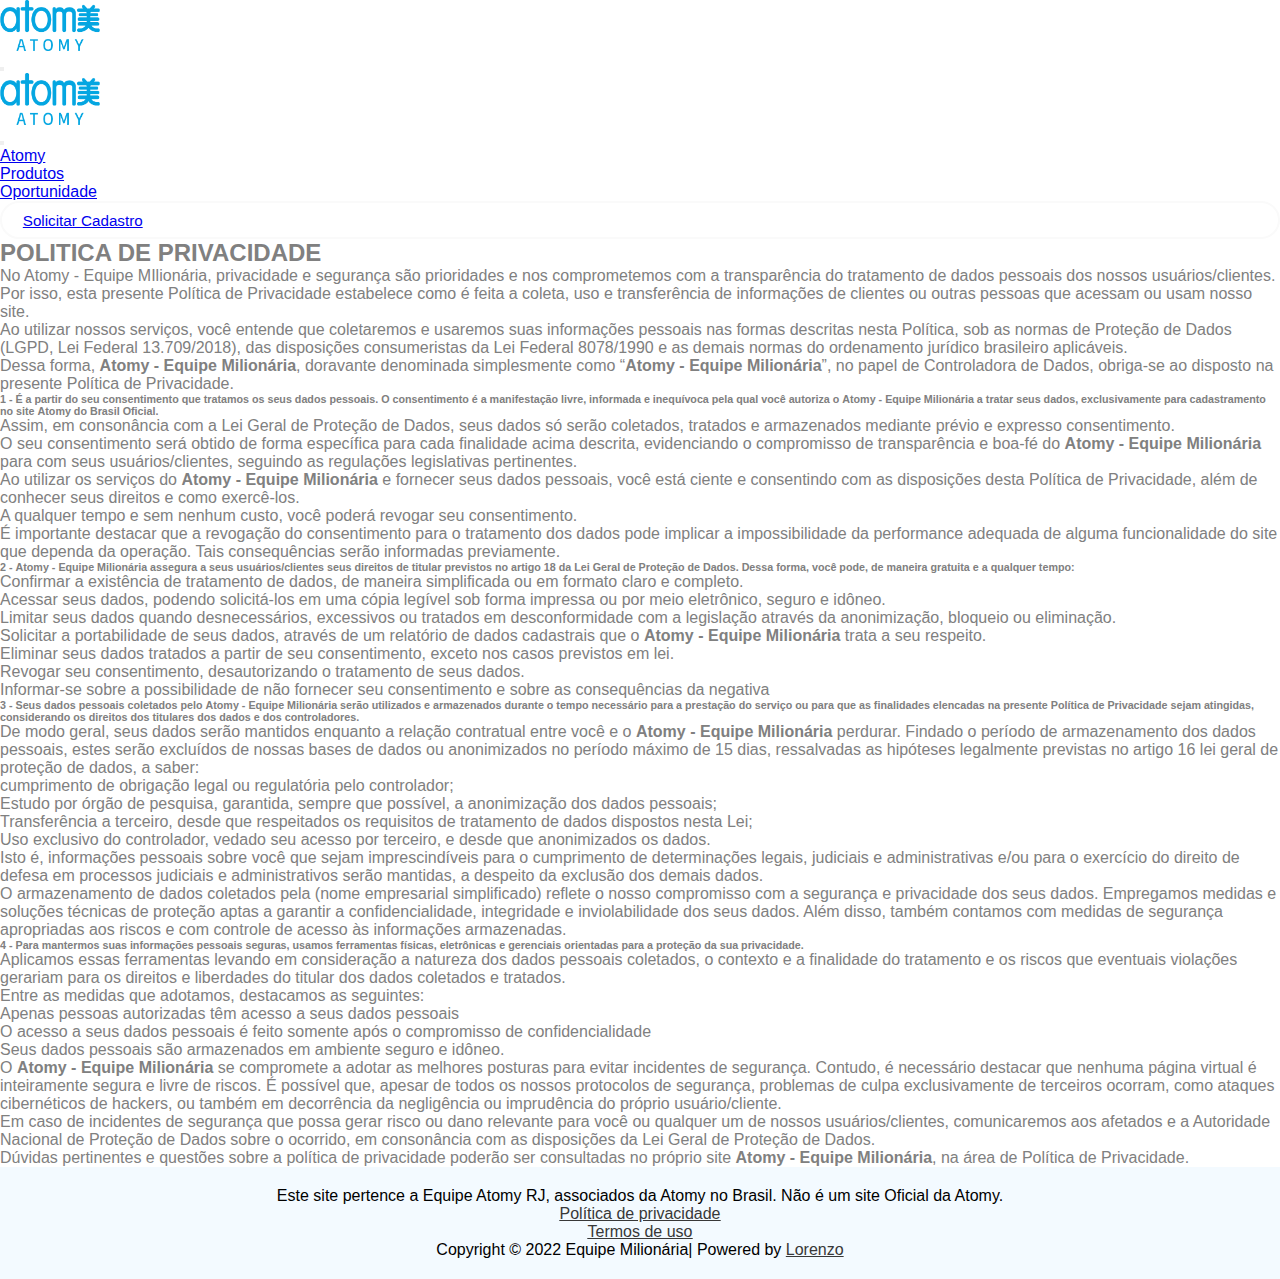
<file: politicas.html>
<!DOCTYPE html>
<html lang="pt-Br">

<head>
    <meta charset="UTF-8">
    <meta http-equiv="X-UA-Compatible" content="IE=edge">
    <meta name="viewport" content="width=device-width, initial-scale=1.0, maximum-scale=1.0">
    <meta name="author" content="Progall - Sistemas e Tecnologias">
    <meta name="description"
        content="Somos Representantes Atomy no Brasil - Cadastre-se gratuitamente.">
   
    <title>Atomy - Politicas</title>
    <link rel="icon" href="./Assets/favicon.ico">

    <link rel="stylesheet" type="text/css" href="css/style.css">
    <link href="https://cdn.jsdelivr.net/npm/bootstrap@5.1.3/dist/css/bootstrap.min.css" rel="stylesheet"
        integrity="sha384-1BmE4kWBq78iYhFldvKuhfTAU6auU8tT94WrHftjDbrCEXSU1oBoqyl2QvZ6jIW3" crossorigin="anonymous">


</head>

<body>

    <header>

        <nav class="position-relative navbar navbar-light navbar-expand-sm fixed-top p-3">
            <div class="container-fluid">
                <div class="navbar-brand"><a href="index.html"><img id="logo" src="./Assets/logo.png" alt="Logo Atomy"></a></div>
                <button class="navbar-toggler" type="button" data-bs-toggle="offcanvas"
                    data-bs-target="#offcanvasNavbar" aria-controls="offcanvasNavbar">
                    <span class="navbar-toggler-icon"></span>
                </button>
                <div class="offcanvas offcanvas-end" tabindex="-1" id="offcanvasNavbar"
                    aria-labelledby="offcanvasNavbarLabel">
                    <div class="offcanvas-header">
                        <div class="navbar-brand"><img id="logo" src="./Assets/logo.png" alt="Logo Atomy"></div>
                        <button type="button" class="btn-close text-reset" data-bs-dismiss="offcanvas"
                            aria-label="Close"></button>
                    </div>
                    <div class="offcanvas-body">
                        <ul class="navbar-nav justify-content-end flex-grow-1 pe-3">
                            <li class="nav-item"><a href="index.html" class="nav-link text-dark">Atomy</a></li>
                            <li class="nav-item"><a href="#produtos" class="nav-link text-dark">Produtos</a></li>
                            <li class="nav-item"><a href="#plano" class="nav-link text-dark">Oportunidade</a></li>
                            <li class="btn btn-primary"><a
                                    href="https://wa.me/5521995265657?text=Olá,%20gostaria%20de%20fazer%20meu%20cadastro%20na%20Atomy.%20Pode%20me%20ajudar?"
                                    class="nav-link text-white"> Solicitar Cadastro</a></li>
                        </ul>
                    </div>
                </div>
            </div>
        </nav>
    </header>

    <section class="p-4" style="color:grey">
        <h2 class="my-4">POLITICA DE PRIVACIDADE</h2>
        <p class="my-2">No <b></b>Atomy - Equipe MIlionária</b>, privacidade e segurança são prioridades e nos comprometemos com a
            transparência do tratamento de dados pessoais dos nossos usuários/clientes. Por isso, esta presente Política
            de Privacidade estabelece como é feita a coleta, uso e transferência de informações de clientes ou outras
            pessoas que acessam ou usam nosso site.

        </p>
        <p class="my-2">Ao utilizar nossos serviços, você entende que coletaremos e usaremos suas informações pessoais
            nas formas descritas nesta Política, sob as normas de Proteção de Dados (LGPD, Lei Federal 13.709/2018), das
            disposições consumeristas da Lei Federal 8078/1990 e as demais normas do ordenamento jurídico brasileiro
            aplicáveis.</p>
        <p class="my-2">Dessa forma, <b>Atomy - Equipe Milionária</b>, doravante denominada simplesmente como “<b>Atomy - Equipe Milionária</b>”, no
            papel de Controladora de Dados, obriga-se ao disposto na presente Política de Privacidade.</p>
        <p class="my-2"></p>
        <h6 class="my-2">1 - É a partir do seu consentimento que tratamos os seus dados pessoais. O consentimento é a
            manifestação livre, informada e inequívoca pela qual você autoriza o <b>Atomy - Equipe Milionária</b> a tratar seus dados,
            exclusivamente para cadastramento no site <b> Atomy do Brasil Oficial</b>.</h6>
        <p class="my-2">Assim, em consonância com a Lei Geral de Proteção de Dados, seus dados só serão coletados,
            tratados e armazenados mediante prévio e expresso consentimento. </p>
        <p class="my-2">O seu consentimento será obtido de forma específica para cada finalidade acima descrita,
            evidenciando o compromisso de transparência e boa-fé do <b>Atomy - Equipe Milionária</b> para com seus usuários/clientes,
            seguindo as regulações legislativas pertinentes.</p>
        <p class="my-2">Ao utilizar os serviços do <b>Atomy - Equipe Milionária</b> e fornecer seus dados pessoais, você está ciente e
            consentindo com as disposições desta Política de Privacidade, além de conhecer seus direitos e como
            exercê-los.</p>
        <p class="my-2">A qualquer tempo e sem nenhum custo, você poderá revogar seu consentimento.</p>
        <p class="my-2">É importante destacar que a revogação do consentimento para o tratamento dos dados pode implicar
            a impossibilidade da performance adequada de alguma funcionalidade do site que dependa da operação. Tais
            consequências serão informadas previamente.</p>
        <ul>
            <h6 class="my-2">2 - <b>Atomy - Equipe Milionária</b> assegura a seus usuários/clientes seus direitos de titular previstos
                no artigo 18 da Lei Geral de Proteção de Dados. Dessa forma, você pode, de maneira gratuita e a qualquer
                tempo:</h6>
            <li class="my-1">Confirmar a existência de tratamento de dados, de maneira simplificada ou em formato claro
                e completo.</li>
            <li class="my-1">Acessar seus dados, podendo solicitá-los em uma cópia legível sob forma impressa ou por
                meio eletrônico, seguro e idôneo.</li>
            <li class="my-1">Limitar seus dados quando desnecessários, excessivos ou tratados em desconformidade com a
                legislação através da anonimização, bloqueio ou eliminação.</li>
            <li class="my-1">Solicitar a portabilidade de seus dados, através de um relatório de dados cadastrais que o
                <b>Atomy - Equipe Milionária</b> trata a seu respeito.</li>
            <li class="my-1">Eliminar seus dados tratados a partir de seu consentimento, exceto nos casos previstos em
                lei.</li>
            <li class="my-1">Revogar seu consentimento, desautorizando o tratamento de seus dados.</li>
            <p class="my-2">Informar-se sobre a possibilidade de não fornecer seu consentimento e sobre as consequências
                da negativa</p>
        </ul>

        <h6>3 - Seus dados pessoais coletados pelo <b>Atomy - Equipe Milionária</b> serão utilizados e armazenados durante o tempo
            necessário para a prestação do serviço ou para que as finalidades elencadas na presente Política de
            Privacidade sejam atingidas, considerando os direitos dos titulares dos dados e dos controladores.</h6>

        
        <ol>
            <p class="my-2">De modo geral, seus dados serão mantidos enquanto a relação contratual entre você e o <b>Atomy - Equipe Milionária</b> perdurar. Findado o período de armazenamento dos dados pessoais, estes serão excluídos de nossas bases de dados ou anonimizados no período máximo de 15 dias, ressalvadas as hipóteses legalmente previstas no artigo 16 lei geral de proteção de dados, a saber:</p>
            <li class="my-1">cumprimento de obrigação legal ou regulatória pelo controlador;</li>
            <li class="my-1">Estudo por órgão de pesquisa, garantida, sempre que possível, a anonimização dos dados pessoais;</li>
            <li class="my-1">Transferência a terceiro, desde que respeitados os requisitos de tratamento de dados dispostos nesta Lei; </li>
            <li class="my-1">Uso exclusivo do controlador, vedado seu acesso por terceiro, e desde que anonimizados os dados.</li>
        </ol>
        <p class="my-2">Isto é, informações pessoais sobre você que sejam imprescindíveis para o cumprimento de determinações legais, judiciais e administrativas e/ou para o exercício do direito de defesa em processos judiciais e administrativos serão mantidas, a despeito da exclusão dos demais dados.</p>
        <p class="my-2">O armazenamento de dados coletados pela (nome empresarial simplificado) reflete o nosso compromisso com a segurança e privacidade dos seus dados. Empregamos medidas e soluções técnicas de proteção aptas a garantir a confidencialidade, integridade e inviolabilidade dos seus dados. Além disso, também contamos com medidas de segurança apropriadas aos riscos e com controle de acesso às informações armazenadas.</p>
        <h6>4 - Para mantermos suas informações pessoais seguras, usamos ferramentas físicas, eletrônicas e gerenciais orientadas para a proteção da sua privacidade.</h6>

        <p class="my-2">Aplicamos essas ferramentas levando em consideração a natureza dos dados pessoais coletados, o contexto e a finalidade do tratamento e os riscos que eventuais violações gerariam para os direitos e liberdades do titular dos dados coletados e tratados.</p>
<ul>
    <p class="my-2">Entre as medidas que adotamos, destacamos as seguintes:</p>
    <li class="my-1">Apenas pessoas autorizadas têm acesso a seus dados pessoais</li>
    <li class="my-1">O acesso a seus dados pessoais é feito somente após o compromisso de confidencialidade</li>
    <li class="my-1">Seus dados pessoais são armazenados em ambiente seguro e idôneo.</li>
</ul>
<p class="my-2">O <b>Atomy - Equipe Milionária</b> se compromete a adotar as melhores posturas para evitar incidentes de segurança. Contudo, é necessário destacar que nenhuma página virtual é inteiramente segura e livre de riscos. É possível que, apesar de todos os nossos protocolos de segurança, problemas de culpa exclusivamente de terceiros ocorram, como ataques cibernéticos de hackers, ou também em decorrência da negligência ou imprudência do próprio usuário/cliente.</p>
<p class="my-2">Em caso de incidentes de segurança que possa gerar risco ou dano relevante para você ou qualquer um de nossos usuários/clientes, comunicaremos aos afetados e a Autoridade Nacional de Proteção de Dados sobre o ocorrido, em consonância com as disposições da Lei Geral de Proteção de Dados.</p>
<p class="my-2">Dúvidas pertinentes e questões sobre a política de privacidade poderão ser consultadas no próprio site <b>Atomy - Equipe Milionária</b>, na área de Política de Privacidade.</p>   
</section>


    <footer>
        <p>Este site pertence a Equipe Atomy RJ, associados da Atomy no Brasil. Não é um site Oficial da Atomy.</p>
        <div class="d-flex justify-content-center">
            <a href="politicas.html" title="Política de privacidade">
                <p style="text-decoration:underline;" class="mx-4">Política de privacidade</p>
            </a>
            <a href="politicas.html" title="Termos de uso">
                <p style="text-decoration:underline;">Termos de uso</p>
            </a>
        </div>
        <p>Copyright © 2022 Equipe Milionária| Powered by <a href="https://instagram.com/lorenzorodrigues_mkt" title="Progall">Lorenzo</a></p>

    </footer>


    <script src="https://cdn.jsdelivr.net/npm/bootstrap@5.1.3/dist/js/bootstrap.bundle.min.js"
        integrity="sha384-ka7Sk0Gln4gmtz2MlQnikT1wXgYsOg+OMhuP+IlRH9sENBO0LRn5q+8nbTov4+1p"
        crossorigin="anonymous"></script>
</body>

</html>
</file>
<file: css/style.css>
#wpp-fixo {
    position: fixed;
    z-index: 3;
    width: 50px;
    bottom: 20px;
    right: 4px;
    margin: 0 20px;
    cursor: pointer;
    transition: .5s all;
}
#wpp-fixo.wpp {
  width: 50px;
  transition: .5s all;
  overflow: hidden;
}
#wpp-fixo img{
  width: 50px;
  height: 50px;
}
.flutuar {
  animation-name: flutuar;
  animation-duration: .7s;
  animation-iteration-count: infinite;
  animation-direction: alternate;
  animation-timing-function: ease-in-out;
}

@keyframes flutuar{
  from{
    transform: translate3d(0,0,0);
    filter: brightness(100%);
  }
  to{
    transform: translate3d(0,-15px,0);
    filter: brightness(150%);
  }
}


#logo{
    width: 100px;
}


@media (max-width: 999px)  {  
    .banner-atomy .bg-atomy-pc {
        display: none;
    }
}


section.atomy{
    height: 100vh;
}
.banner-atomy {
    width: 100%;
    height: 100vh;
    overflow: hidden;
    display: flex;
    justify-content: center;
    align-items: center;
}
.banner-atomy video{
    position: absolute;
    z-index: -1;
    top: -20%;
    left: 0;
    object-fit: cover;
    width: 100%;
}

.banner-atomy .bg-atomy-mobile {
    height: 120vh;
    background: url("/Assets/banner-atomy_AdobeExpress.gif");
}

.banner-atomy .content-banner{
    position: relative;
    z-index: 1;
    max-width: max-content;
    margin: 0 auto;
    text-align: center;
} 

.banner-atomy .content-banner h1 {
    font-size: 80px;
}





section.diferenciais{
    text-align: center;
}
.diferenciais h1{
    font-size: 55px;
    margin: 20px 0;
}

.diferenciais-center{
    padding: 20px;
    display: flex;
    flex-wrap: wrap;
    align-items: center;
    justify-content: space-around;
}

.diferenciais-div2{
    display: flex;
    flex-wrap: wrap;
    align-items: center;
    justify-content: space-around;
    padding: 20px;

}
.diferenciais-div2 div{
    width: 500px;
    max-width: 100%;
    text-align: left;
}

.diferenciais-div2 div > h2 {
    color: rgb(0 ,181 ,239);
}
.diferenciais-div2 div > h3 {
    color: #5e5e5e;
}
.diferenciais-div2 li {
    display: flex;
    align-items: center;
}
.diferenciais-div2 li > img {
    margin-right: 5px;
    margin-top: 10px ;
}
.diferenciais-div2 ul > button {
    margin: 20px 0;
}
.sucesso{
    background-image: url('/Assets/bg-atomy2.jpg');
    background-position: bottom;
    height: 300px;
    text-align: left;
    display: flex;
    align-items: center;
}
.sucesso div{
    height: 100%;
    color: white;
    background-color: #84c6fc69;
    display: flex;
    align-items: left;
    flex-direction: column;
    width: 600px;
    padding: 20px;
}


section.plano{
    text-align: center;
}
.plano h1{
    font-size: 55px;
    margin: 20px 0;
}
.plano-center{
    padding: 20px;
    display: flex;
    flex-wrap: wrap;
    justify-content: space-around;
    align-items: center;
}
.plano-center div {
    width: 500px;
    max-width: 100%;
    text-align: left;
}
.plano-center div > h2 {
    color: rgb(0 ,181 ,239);
}
.plano-center div > h3 {
    color: #5e5e5e;
}
.video-youtube{
    width: 500px;
    max-width: 100%;
    height: 300px;
}



section.produtos{
    text-align: center;
}
.produtos h1{
    font-size: 55px;
    margin: 20px 0;
}
.center-produtos{
    padding: 20px;
    display: flex;
    flex-wrap: wrap;
    justify-content: space-around;
    align-items: center;
}
.center-produtos div  {
    width: 500px;
    text-align: left;
    max-width: 100%;
}
.produtos div > h2 {
    color: #00b5ef;
}
.produtos div > h3 {
    color: #5e5e5e;
}
.produtos img {
    width: 100%;
}

section.momento{
    padding: 20px;
    text-align: center;
}
.momento h1{
    font-size: 55px;
    margin: 20px 0;
}
.momento div {
    margin: 50px auto;
    width: 700px;
    max-width: 100%;
    text-align: left;
}
.momento span {
    color: #00b5ef ;
}


section.representante{
    padding: 20px;
    text-align: center;
}

.representante article {
    margin: 40px 0;
    max-width: 100%;
    display: flex;
    flex-wrap:wrap ;
    align-items: center;
    justify-content: space-around;
}
.representante h1 {
    font-size: 55px;
    margin: 20px 0;
}
.representante h2 {
  margin-bottom: 15px;
}
.representante h3 {
  margin-bottom: 15px;
  color: #5e5e5e;
}
.div-pos-dir {
flex-direction: row-reverse;
}
.img-produc{ 
    border-radius: 4px;
    width: 100%; 
    max-width: 100%;
    animation-name: flutuar;
    animation-duration: .7s;
    animation-iteration-count: infinite;
    animation-direction: alternate;
    animation-timing-function: ease-in-out;

}
.representante div {
    text-align: left;
    width: 500px;
    max-width: 100%;
    margin: 20px 0;
}
.representante p {
  text-align: left;
  width: 100%;
}
.representante h4 {
  text-align: left;
  font-size: 20px;
  margin: 10px 0;
}

  
section.duvidas{
    padding: 20px;
    text-align: center;
}
.duvidas h1{
    font-size: 55px;
    margin: 20px 0;
}
.div-duvidas{
    margin: auto;
    max-width: 800px;
}
.div-imagem img{
    width: 100%;
    max-width: 100%;
    margin: 30px 0;
}


/**/ 
/* section.formsContainer {
    display: flex;
    align-items: center;
    justify-content: space-around;
    flex-wrap: wrap;
    padding: 20px;
}
form {
  box-shadow: #00000075 2px 2px 2px 4px;
  overflow-x: hidden;
  padding: 20px 40px;
  width: 700px;
  max-width: 100%;
  margin: 20px 0;
} 
.formsContainer span{
  color: red;
}
.formsContainer form > p {
  text-align: left;
  margin-top: 10px;
} 
 .formsContainer input {
  width: 100%;
  box-sizing: border-box;
  border: none;
  border-bottom: solid 2px #808080;
  outline: 0;
}
.formsContainer input[type=number]::-webkit-inner-spin-button { 
  -webkit-appearance: none;
}  */
/**/

section.lider {
    display: flex;
    align-items: center;
    justify-content: space-around;
    flex-wrap: wrap;
    padding: 20px;
}
section.lider div {
    width: 500px;
    max-width: 100%;
    text-align: left;
}
.lider div > h2 {
    color: #00b5ef;
}
.lider div > h3 {
    color: #5e5e5e;
}

footer {
    text-align: center;
    background-color: #e5f3ff71;
    padding: 20px;
}
footer a {
    color: #383838;
}

@import url("https://fonts.googleapis.com/css2?family=Poppins:wght@100;200;300;400;500;600;700;800&display=swap");

* {
  margin: 0;
  padding: 0;
  box-sizing: border-box;
}

body,
input,
textarea {
  font-family: "Poppins", sans-serif;
}

.container {
  position: relative;
  width: 100%;
  min-height: 100vh;
  padding: 2rem;
  background-color: #fafafa;
  overflow: hidden;
  display: flex;
  align-items: center;
  justify-content: center;
}

.form {
  width: 100%;
  max-width: 820px;
  background-color: #fff;
  border-radius: 10px;
  box-shadow: 0 0 20px 1px rgba(0, 0, 0, 0.1);
  z-index: 1000;
  overflow: hidden;
  display: grid;
  grid-template-columns: repeat(2, 1fr);
}

.contact-form {
  background-color: #1abc9c;
  position: relative;
}

.circle {
  border-radius: 50%;
  background: linear-gradient(135deg, transparent 20%, #149279);
  position: absolute;
}

.circle.one {
  width: 130px;
  height: 130px;
  top: 130px;
  right: -40px;
}

.circle.two {
  width: 80px;
  height: 80px;
  top: 10px;
  right: 30px;
}

.contact-form:before {
  content: "";
  position: absolute;
  width: 26px;
  height: 26px;
  background-color: #1abc9c;
  transform: rotate(45deg);
  top: 50px;
  left: -13px;
}

form {
  padding: 2.3rem 2.2rem;
  z-index: 10;
  overflow: hidden;
  position: relative;
}

.title {
  color: #fff;
  font-weight: 500;
  font-size: 1.5rem;
  line-height: 1;
  margin-bottom: 0.7rem;
}

.input-container {
  position: relative;
  margin: 1rem 0;
}

.input {
  width: 100%;
  outline: none;
  border: 2px solid #fafafa;
  background: none;
  padding: 0.6rem 1.2rem;
  color: #fff;
  font-weight: 500;
  font-size: 0.95rem;
  letter-spacing: 0.5px;
  border-radius: 25px;
  transition: 0.3s;
}

textarea.input {
  padding: 0.8rem 1.2rem;
  min-height: 150px;
  border-radius: 22px;
  resize: none;
  overflow-y: auto;
}

.input-container label {
  position: absolute;
  top: 50%;
  left: 15px;
  transform: translateY(-50%);
  padding: 0 0.4rem;
  color: #fafafa;
  font-size: 0.9rem;
  font-weight: 400;
  pointer-events: none;
  z-index: 1000;
  transition: 0.5s;
}

.input-container.textarea label {
  top: 1rem;
  transform: translateY(0);
}

.btn {
  padding: 0.6rem 1.3rem;
  background-color: #fff;
  border: 2px solid #fafafa;
  font-size: 0.95rem;
  color: #1abc9c;
  line-height: 1;
  border-radius: 25px;
  outline: none;
  cursor: pointer;
  transition: 0.3s;
  margin: 0;
}

.btn:hover {
  background-color: transparent;
  color: #fff;
}

.input-container span {
  position: absolute;
  top: 0;
  left: 25px;
  transform: translateY(-50%);
  font-size: 0.8rem;
  padding: 0 0.4rem;
  color: transparent;
  pointer-events: none;
  z-index: 500;
}

.input-container span:before,
.input-container span:after {
  content: "";
  position: absolute;
  width: 10%;
  opacity: 0;
  transition: 0.3s;
  height: 5px;
  background-color: #1abc9c;
  top: 50%;
  transform: translateY(-50%);
}

.input-container span:before {
  left: 50%;
}

.input-container span:after {
  right: 50%;
}

.input-container.focus label {
  top: 0;
  transform: translateY(-50%);
  left: 25px;
  font-size: 0.8rem;
}

.input-container.focus span:before,
.input-container.focus span:after {
  width: 50%;
  opacity: 1;
}

.contact-info {
  padding: 2.3rem 2.2rem;
  position: relative;
}

.contact-info .title {
  color: #1abc9c;
}

.text {
  color: #333;
  margin: 1.5rem 0 2rem 0;
}

.information {
  display: flex;
  color: #555;
  margin: 0.7rem 0;
  align-items: center;
  font-size: 0.95rem;
}

.icon {
  width: 28px;
  margin-right: 0.7rem;
}

.social-media {
  padding: 2rem 0 0 0;
}

.social-media p {
  color: #333;
}

.social-icons {
  display: flex;
  margin-top: 0.5rem;
}

.social-icons a {
  width: 35px;
  height: 35px;
  border-radius: 5px;
  background: linear-gradient(45deg, #1abc9c, #149279);
  color: #fff;
  text-align: center;
  line-height: 35px;
  margin-right: 0.5rem;
  transition: 0.3s;
}

.social-icons a:hover {
  transform: scale(1.05);
}

.contact-info:before {
  content: "";
  position: absolute;
  width: 110px;
  height: 100px;
  border: 22px solid #1abc9c;
  border-radius: 50%;
  bottom: -77px;
  right: 50px;
  opacity: 0.3;
}

.big-circle {
  position: absolute;
  width: 500px;
  height: 500px;
  border-radius: 50%;
  background: linear-gradient(to bottom, #1cd4af, #159b80);
  bottom: 50%;
  right: 50%;
  transform: translate(-40%, 38%);
}

.big-circle:after {
  content: "";
  position: absolute;
  width: 360px;
  height: 360px;
  background-color: #fafafa;
  border-radius: 50%;
  top: calc(50% - 180px);
  left: calc(50% - 180px);
}

.square {
  position: absolute;
  height: 400px;
  top: 50%;
  left: 50%;
  transform: translate(181%, 11%);
  opacity: 0.2;
}

@media (max-width: 850px) {
  .form {
    grid-template-columns: 1fr;
  }

  .contact-info:before {
    bottom: initial;
    top: -75px;
    right: 65px;
    transform: scale(0.95);
  }

  .contact-form:before {
    top: -13px;
    left: initial;
    right: 70px;
  }

  .square {
    transform: translate(140%, 43%);
    height: 350px;
  }

  .big-circle {
    bottom: 75%;
    transform: scale(0.9) translate(-40%, 30%);
    right: 50%;
  }

  .text {
    margin: 1rem 0 1.5rem 0;
  }

  .social-media {
    padding: 1.5rem 0 0 0;
  }
}

@media (max-width: 480px) {
  .container {
    padding: 1.5rem;
  }

  .contact-info:before {
    display: none;
  }

  .square,
  .big-circle {
    display: none;
  }

  form,
  .contact-info {
    padding: 1.7rem 1.6rem;
  }

  .text,
  .information,
  .social-media p {
    font-size: 0.8rem;
  }

  .title {
    font-size: 1.15rem;
  }

  .social-icons a {
    width: 30px;
    height: 30px;
    line-height: 30px;
  }

  .icon {
    width: 23px;
  }

  .input {
    padding: 0.45rem 1.2rem;
  }

  .btn {
    padding: 0.45rem 1.2rem;
  }
}
</file>
